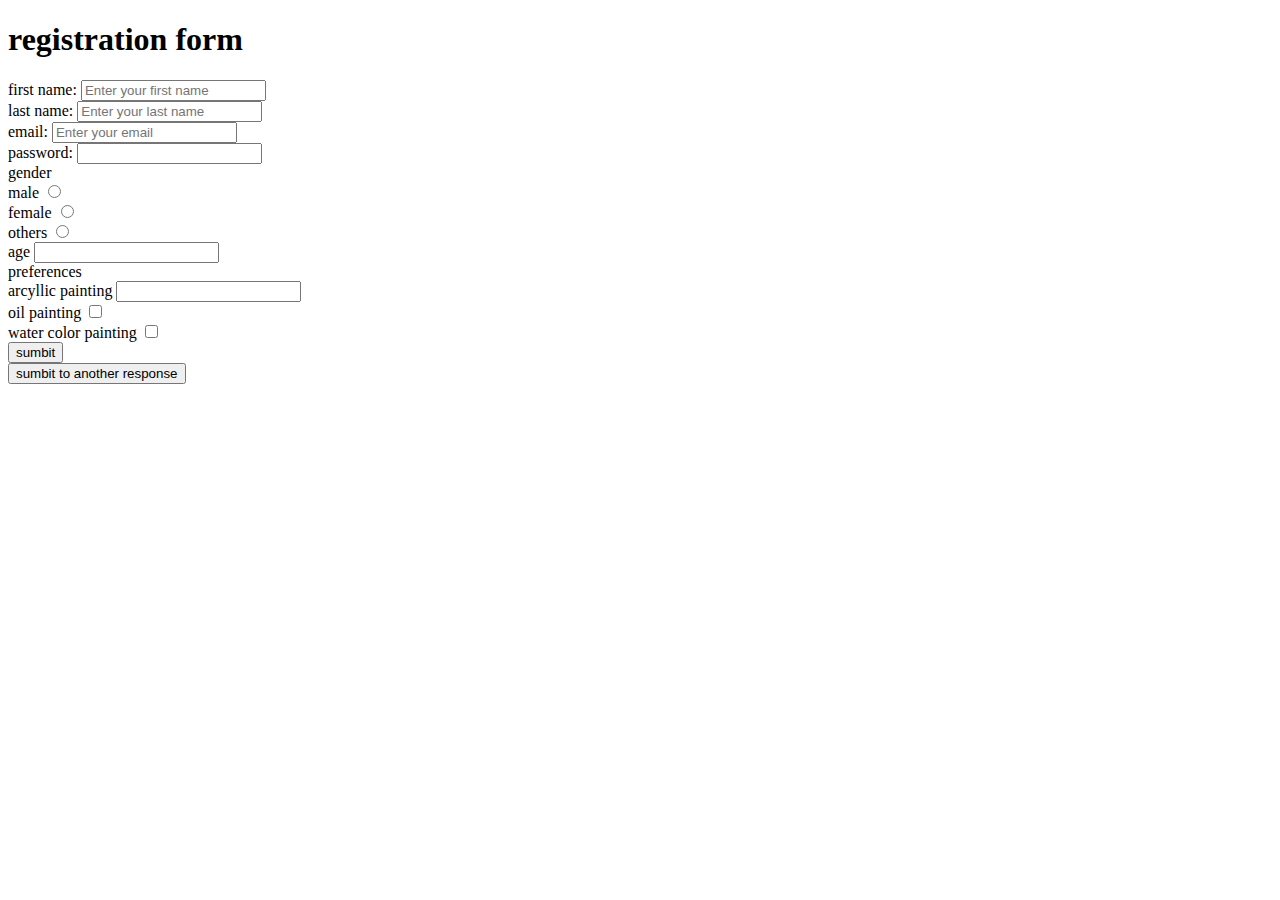
<file: day 2/index.html>
<!DOCTYPE html>
<html lang="en">
<head>
    <meta charset="UTF-8">
    <meta name="viewport" content="width=device-width, initial-scale=1.0">
    <title>Document</title>
</head>
<body>
    <form action="">
        <h1>registration form</h1>
        <label for="">first name:</label>
        <input type="text"placeholder="Enter your first name">
        <br>
        <label for="">last name:</label>
        <input type="text"placeholder="Enter your last name">
        <br>
        <label for="">email:</label>
        <input type="text"placeholder="Enter your email">
        <br>
        <label for="">password:</label>
        <input type="text">
        <div>
            <label for="">gender</label>
            <br>
            
            <label for="">male</label>
            <input type="radio"name="gender">
            <br>
            <label for="">female</label>
            <input type="radio"name="gender">
            <br>
            <label for="">others</label>
            <input type="radio"name="gender">
            <br>
            <label for="">age</label>
            <input type="number"min="1 max=100">
            <div>
                <label for="">preferences</label>
                <br>
                <label for="">arcyllic painting</label>
                <input type="check box">
                <br>
                <label for="">oil painting</label>
                <input type="checkbox">
                <br>
                <label for="">water color painting</label>
                <input type="checkbox">
                <br>
                <button>sumbit</button>
                <br>
                <button>sumbit to another response</button>
            </div>
        </div>


    </form>
</body>
</html>
</file>
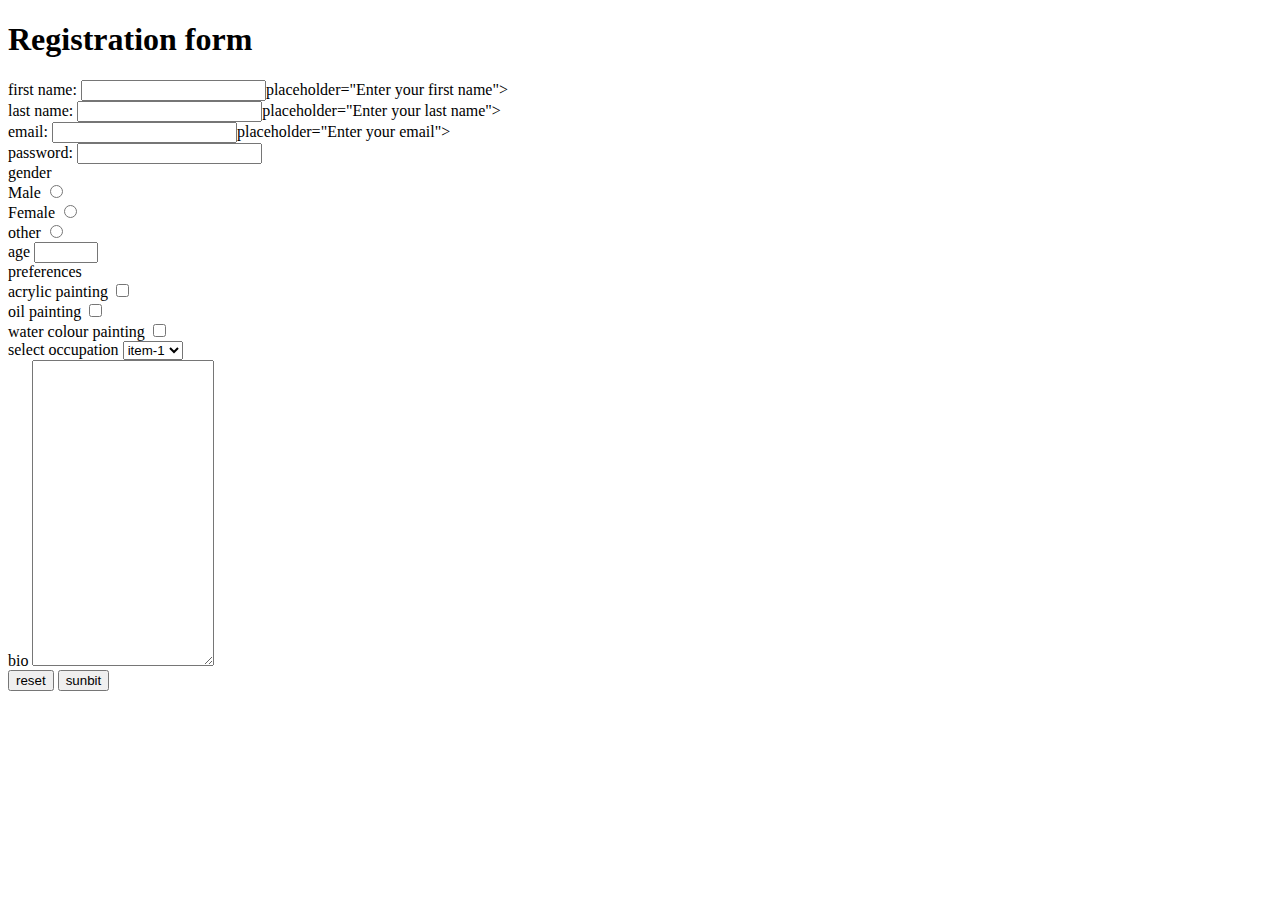
<file: day2.html>
<!DOCTYPE html>
<html lang="en">
<head>
    <meta charset="UTF-8">
    <meta name="viewport" content="width=device-width, initial-scale=1.0">
    <title>Document</title>
</head>
<body>
    <form action="">
        <h1>Registration form</h1>
        <label for="">first name:</label>
        <Input type="text">placeholder="Enter your first name">
            <br>
        <label for="">last name:</label>
        <input type="text">placeholder="Enter your last name">
        <br>
        <label for="">email:</label>
        <Input type="text">placeholder="Enter your email">
            <br>
        <label for="">password:</label>
        <Input type="text">
            
        
        <div>
            <label for="">gender</label>
            <br>
            <label for="">Male</label>
            <input type="radio" name="gender">
            <br>
            <label for="">Female</label>
            <input type="radio" name="gender">
            <br>
            <label for="">other</label>
            <input type="radio" name="gender">
            <br>
            <label for="">age</label>
            <input type="number"min="1" max="100">
            <div>
                <label for="">preferences</label>
                <br>
                <label for="">acrylic painting</label>
                <input type="checkbox">
                <br>
                <label for="">oil painting</label>
                <input type="checkbox">
                <br>
                <label for="">water colour painting</label>
                <input type="checkbox">
                <br>
                <div>
                <label for="">select occupation</label>
                <select>
                    <option>item-1</option>
                    <option>item-2</option>
                    <slect>item-3</slect>
                </select>
                <div>
                    <label>bio</label>
                    <textarea rows="20" cols="20">







                    </textarea>
                    <br>
                    <button>reset</button>
                    <button>sunbit</button>
                </div>
                </div>
            </div>
        </div>    

    </form>
</body>
</html>
</file>
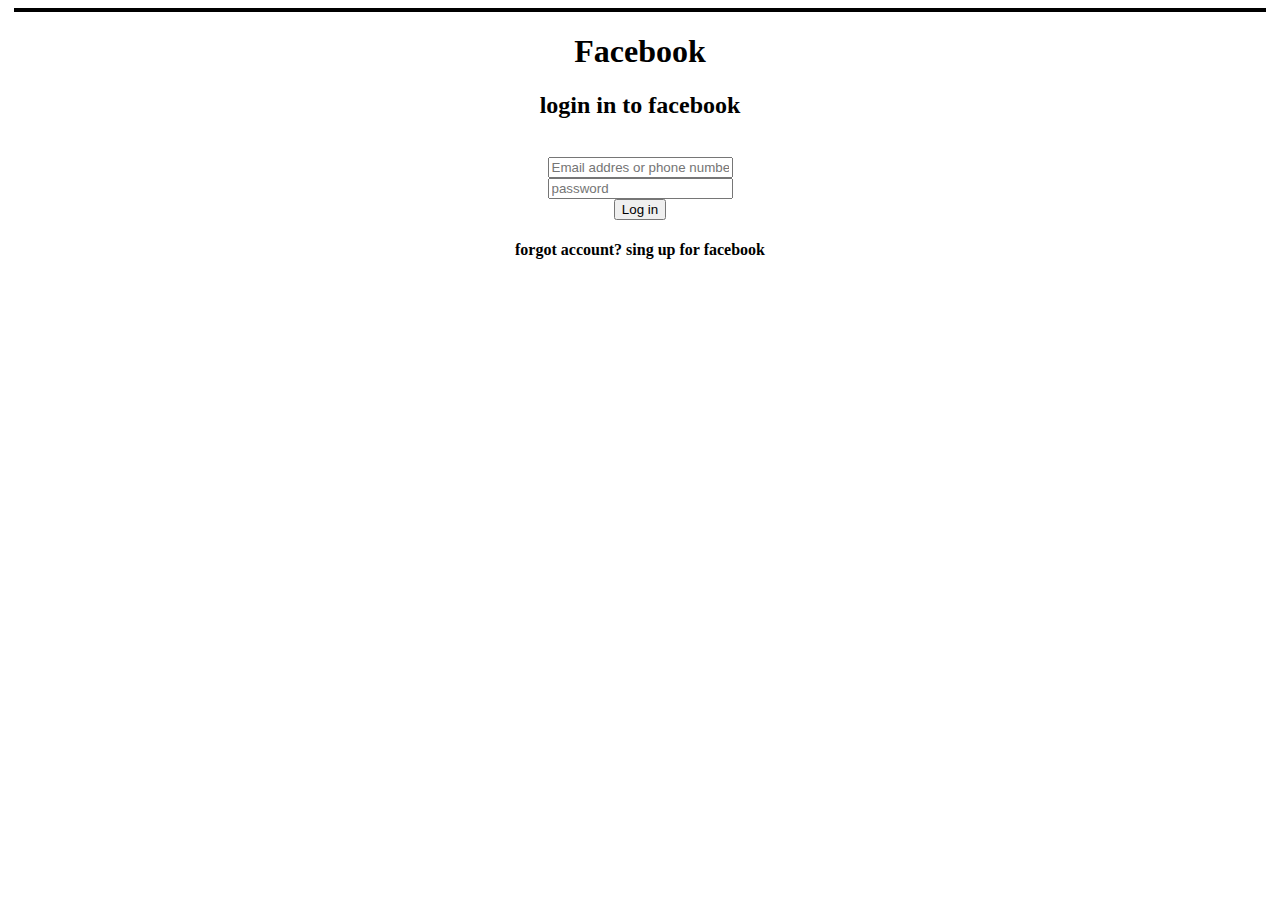
<file: day 2/login page.html>
<!DOCTYPE html>
<html lang="en">
<head>
    <meta charset="UTF-8">
    <meta name="viewport" content="width=<device-width>, initial-scale=1.0">
    <title>Document</title>
    <style>
        .container{
        
        border:2px solid;
        margin:6px;
        }
    </style>
</head>
<body>
    <form action="">
        <center>
            <div class="container"></div>
            <h1>Facebook</h1>
            <h2>login in to facebook</h2>
            <br>
            <input type="text"placeholder="Email addres or phone number">
            <br>
            <input type="text"placeholder="password">
            <br>
            <button>Log in</button>
            <h4>forgot account? sing up for facebook</h4>

        </center>
    </form>
</body>
</html>
</file>
